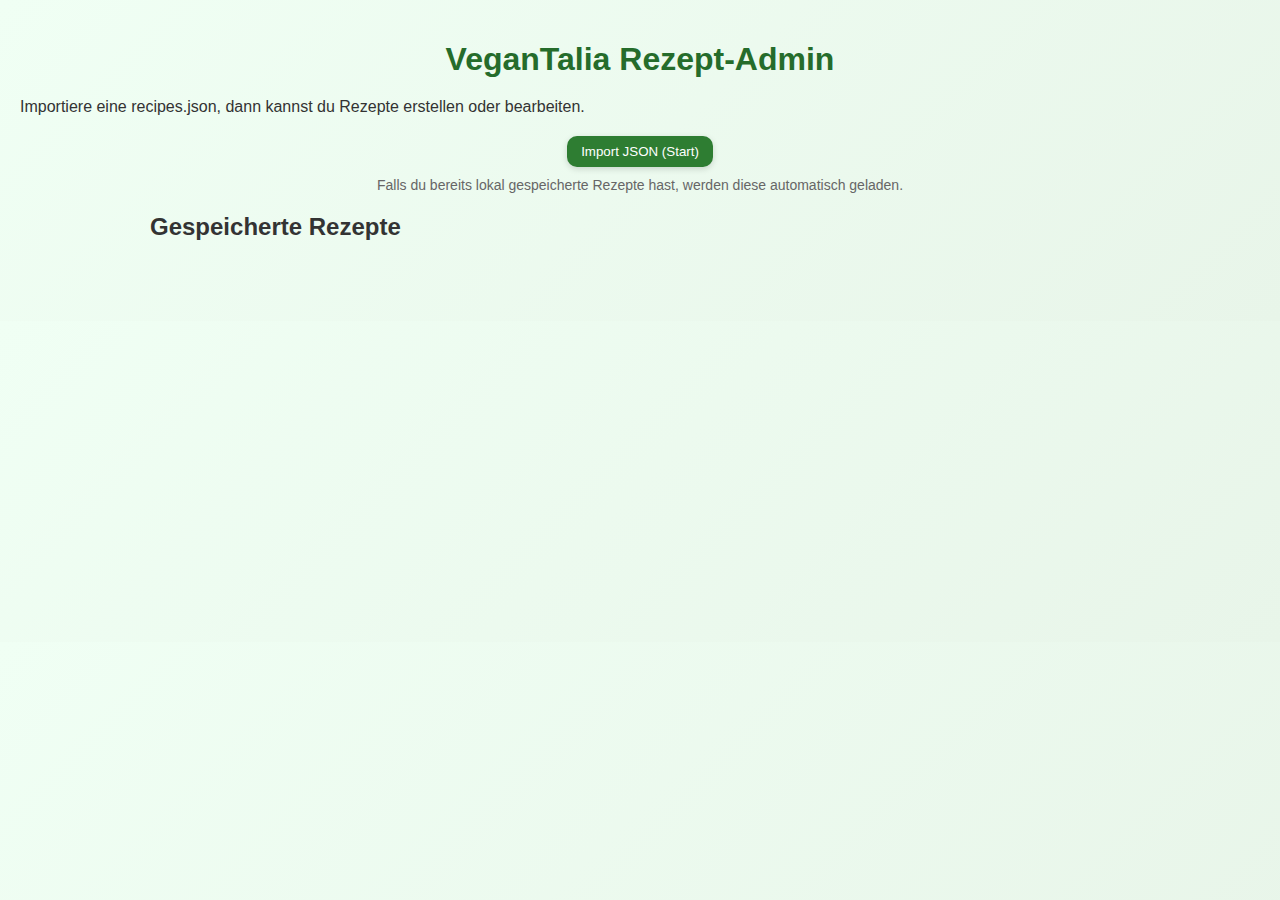
<file: admin/admin.html>
<!DOCTYPE html>
<html lang="de">
<head>
    <meta charset="utf-8" />
    <meta name="viewport" content="width=device-width, initial-scale=1" />
    <title>VeganTalia Admin</title>
    <link rel="stylesheet" href="style.css" />
</head>
<body>
<header>
    <h1>VeganTalia Rezept-Admin</h1>
    <p>Importiere eine recipes.json, dann kannst du Rezepte erstellen oder bearbeiten.</p>
</header>

<main>
    <!-- START: nur Import sichtbar (außer lokal gespeicherte Daten vorhanden) -->
    <section id="start-section" style="text-align:center; margin:20px 0;">
        <button id="import-json-start-btn">Import JSON (Start)</button>
        <input id="import-file-start" type="file" accept="application/json" style="display:none" />
        <div id="start-hint" style="margin-top:10px;color:#666;font-size:14px;">
            Falls du bereits lokal gespeicherte Rezepte hast, werden diese automatisch geladen.
        </div>
    </section>

    <!-- Nach Import: Hauptmenü -->
    <section id="menu-section" style="text-align:center; display:none; margin-bottom:20px;">
        <button id="create-mode-btn">Rezept erstellen</button>
        <button id="edit-mode-btn">Rezept bearbeiten</button>
        <button id="featured-mode-btn">Rezept der Woche</button>
        <button id="export-json-btn">Export JSON</button>
        <button id="import-json-btn">Lade JSON</button> <!-- Funktionierender Lade-Button -->
        <input id="import-file" type="file" accept="application/json" style="display:none" /> <!-- verstecktes File Input -->
    </section>

    <!-- Erstellen -->
    <section id="form-section" style="display:none; max-width:980px; margin:0 auto;">
        <div style="display:flex; justify-content:space-between; align-items:center;">
            <h2>Neues Rezept hinzufügen</h2>
            <button id="create-back-btn">◀ Zurück zur Auswahl</button>
        </div>
        <form id="recipe-form">
            <input type="text" id="title" placeholder="Titel" required>
            <input type="text" id="subtitle" placeholder="Untertitel">
            
            <label style="display:block; margin:8px 0 4px 0;">Bild</label>
            <input type="file" id="image" accept="image/*">
            <img id="image-preview" style="display:none; max-width:240px; margin:8px 0" />

            <select id="category">
                <option>Hauptgerichte</option>
                <option>Salate</option>
                <option>Dessert</option>
                <option>Vorspeise</option>
                <option>Schnelle Rezepte</option>
            </select>

            <input type="text" id="preparation-time" placeholder="Vorbereitung">
            <input type="text" id="cook-time" placeholder="Kochzeit">
            <input type="number" id="portion" placeholder="Portionen" value="2">
            <select id="difficulty">
                <option>Einfach</option>
                <option>Mittel</option>
                <option>Schwer</option>
            </select>

            <h3>Zutaten</h3>
            <div id="ingredients-container"></div>
            <button type="button" id="add-ingredient-group">Obergruppe hinzufügen</button>

            <h3>Zubereitung</h3>
            <div id="steps-container"></div>
            <button type="button" id="add-step">Neuen Schritt hinzufügen</button>

            <h3>Tipps & Variationen</h3>
            <textarea id="tips"></textarea>

            <h3>Nährwerte</h3>
            <input type="number" id="kcal" placeholder="kcal">
            <input type="number" id="protein" placeholder="Eiweiß">
            <input type="number" id="carbs" placeholder="KH">
            <input type="number" id="fat" placeholder="Fett">
            <input type="number" id="fiber" placeholder="Ballaststoffe">

            <div style="margin-top:14px;">
                <button type="submit">Rezept speichern</button>
            </div>
        </form>
    </section>

    <!-- Bearbeiten -->
    <section id="edit-section" style="display:none; max-width:980px; margin:0 auto;">
        <div style="display:flex; justify-content:space-between; align-items:center;">
            <h2>Rezept bearbeiten</h2>
            <button id="edit-back-btn">◀ Zurück zur Auswahl</button>
        </div>
        <div style="margin-bottom:12px;">
            <input type="text" id="search-recipe" placeholder="Rezept suchen (Live-Suche)">
        </div>
        <ul id="search-results" style="max-width:980px; margin-bottom:12px;"></ul>
        <div id="edit-form" style="display:none;">
            <form id="edit-recipe-form">
                <input type="text" id="edit-title" placeholder="Titel" required>
                <input type="text" id="edit-subtitle" placeholder="Untertitel">
                
                <label style="display:block; margin:8px 0 4px 0;">Bild</label>
                <input type="file" id="edit-image" accept="image/*">
                <img id="edit-image-preview" style="display:none; max-width:240px; margin:8px 0" />

                <select id="edit-category">
                    <option>Hauptgerichte</option>
                    <option>Salate</option>
                    <option>Dessert</option>
                    <option>Vorspeise</option>
                    <option>Schnelle Rezepte</option>
                </select>

                <input type="text" id="edit-preparation-time" placeholder="Vorbereitung">
                <input type="text" id="edit-cook-time" placeholder="Kochzeit">
                <input type="number" id="edit-portion" placeholder="Portionen" value="2">
                <select id="edit-difficulty">
                    <option>Einfach</option>
                    <option>Mittel</option>
                    <option>Schwer</option>
                </select>

                <h3>Zutaten</h3>
                <div id="edit-ingredients-container"></div>
                <button type="button" id="edit-add-ingredient-group">Obergruppe hinzufügen</button>

                <h3>Zubereitung</h3>
                <div id="edit-steps-container"></div>
                <button type="button" id="edit-add-step">Neuen Schritt hinzufügen</button>

                <h3>Tipps & Variationen</h3>
                <textarea id="edit-tips"></textarea>

                <h3>Nährwerte</h3>
                <input type="number" id="edit-kcal" placeholder="kcal">
                <input type="number" id="edit-protein" placeholder="Eiweiß">
                <input type="number" id="edit-carbs" placeholder="KH">
                <input type="number" id="edit-fat" placeholder="Fett">
                <input type="number" id="edit-fiber" placeholder="Ballaststoffe">

                <div style="margin-top:14px;">
                    <button type="button" id="save-edit-btn">Änderungen speichern</button>
                    <button type="button" id="delete-edit-btn">Rezept löschen</button>
                </div>
            </form>
        </div>
    </section>

    <!-- Featured Section -->
    <section id="featured-section" style="display:none; max-width:980px; margin:0 auto;">
        <div style="display:flex; justify-content:space-between; align-items:center;">
            <h2>Rezept der Woche</h2>
            <button id="featured-back-btn">◀ Zurück zur Auswahl</button>
        </div>
        <p>Wähle ein Rezept aus und füge optional zusätzlichen Text hinzu.</p>
        
        <label style="display:block; margin:12px 0 4px 0;">Rezept auswählen:</label>
        <select id="featured-recipe-select" style="width:100%; padding:8px; margin-bottom:16px;"></select>
        
        <div id="featured-preview" style="margin:20px 0; padding:15px; background:#f0f0f0; border-radius:5px;">
            <p>Vorschau wird hier angezeigt...</p>
        </div>
        
        <label style="display:block; margin:12px 0 4px 0;">Zusätzlicher Text (optional):</label>
        <textarea id="featured-additional-text" rows="4" style="width:100%; padding:8px; margin-bottom:16px;"></textarea>
        
        <button id="btn-save-featured">Speichern & featured.json herunterladen</button>
    </section>

    <!-- Liste -->
    <section id="list-section" style="max-width:980px; margin:18px auto 60px;">
        <h2>Gespeicherte Rezepte</h2>
        <ul id="recipe-list"></ul>
    </section>
</main>

<script src="script.js"></script>
</body>
</html>
</file>
<file: admin/style.css>
body {
  font-family: 'Inter', sans-serif;
  background: linear-gradient(135deg, #f0fff4, #e8f5e9);
  color: #333;
  margin: 0;
  padding: 20px;
}
h1 {
  color: #256c2b;
  text-align: center;
  margin-bottom: 20px;
}
form {
  background: rgba(255, 255, 255, 0.85);
  border-radius: 20px;
  box-shadow: 0 4px 15px rgba(0,0,0,0.1);
  padding: 25px;
  max-width: 900px;
  margin: 0 auto;
}
input[type="text"],
input[type="number"],
select,
textarea {
  width: 100%;
  padding: 10px;
  margin-bottom: 15px;
  border: 1px solid #d0d0d0;
  border-radius: 10px;
  background-color: #fff;
  box-sizing: border-box;
  font-size: 15px;
}
textarea {
  resize: vertical;
  min-height: 60px;
}
button {
  background-color: #2e7d32;
  color: white;
  padding: 8px 14px;
  border: none;
  border-radius: 10px;
  cursor: pointer;
  font-weight: 500;
  box-shadow: 0 2px 6px rgba(0,0,0,0.15);
  transition: all 0.2s ease-in-out;
}
button:hover {
  background-color: #256c2b;
  transform: translateY(-1px);
}
.ingredient-group, .step {
  background: rgba(255, 255, 255, 0.9);
  border-radius: 20px;
  padding: 15px;
  margin-bottom: 20px;
  box-shadow: 0 3px 8px rgba(0,0,0,0.08);
}
.ingredient-row, .needed-row {
  display: flex;
  gap: 10px;
  align-items: center;
  margin-bottom: 10px;
}
.delete-ingredient {
  background-color: #e53935;
}
.delete-ingredient:hover {
  background-color: #c62828;
}
.add-ingredient, .add-ingredient-group, .add-needed-ingredient, .add-substep, #add-step {
  margin-top: 5px;
  margin-bottom: 10px;
  display: inline-block;
}
.add-substep {
  background-color: #039be5;
}
.add-substep:hover {
  background-color: #0288d1;
}
.add-needed-ingredient {
  background-color: #f9a825;
}
.add-needed-ingredient:hover {
  background-color: #f57f17;
}
.substep, textarea.substep {
  width: 100%;
  min-height: 50px;
  margin-top: 6px;
  border-radius: 10px;
  border: 1px solid #ccc;
  padding: 6px;
  background: rgba(255,255,255,0.7);
}
#recipe-list {
  margin-top: 30px;
  padding: 0;
  list-style: none;
  max-width: 900px;
  margin-left: auto;
  margin-right: auto;
}
#recipe-list li {
  background: white;
  border-radius: 10px;
  padding: 12px;
  margin-bottom: 8px;
  box-shadow: 0 2px 5px rgba(0,0,0,0.1);
  display: flex;
  justify-content: space-between;
  align-items: center;
}
#recipe-list button {
  background: #e53935;
}
#recipe-list button:hover {
  background: #c62828;
}
</file>
